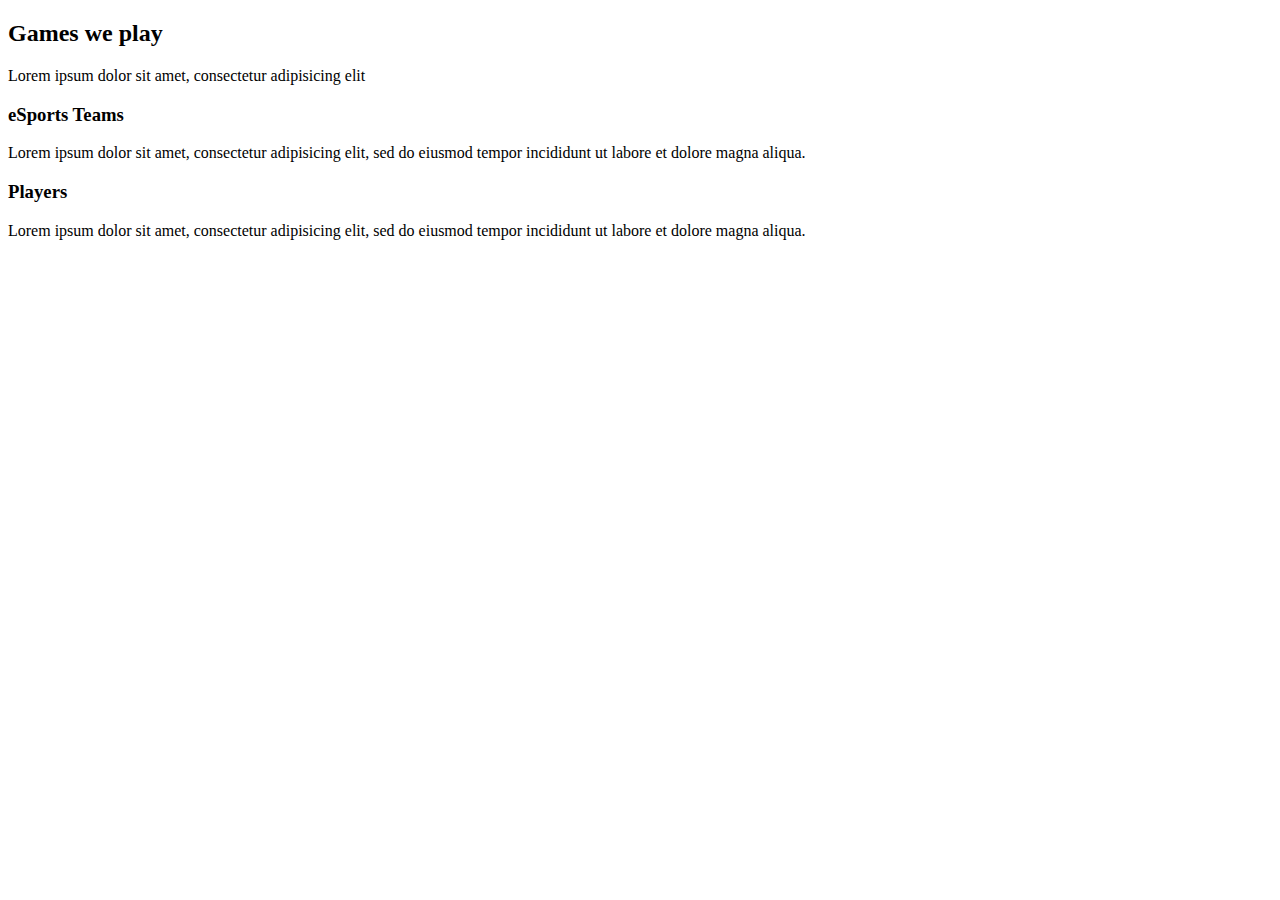
<file: GamesPage.html>
<!DOCTYPE html>
<html lang="en" dir="ltr">
  <head>
    <meta charset="utf-8">
    <title></title>
  </head>
  <body>
    <section class="Games">
      <h2>Games we play</h1>
        <p>Lorem ipsum dolor sit amet, consectetur adipisicing elit</p>
          <div class="row">
          <div class="games-col">
            <h3>eSports Teams</h3>
            <p>Lorem ipsum dolor sit amet, consectetur adipisicing elit, sed do eiusmod tempor incididunt ut labore et dolore magna aliqua.</p>
            </div>
            <div class="row">
              <div class="games-col">
                <h3>Players</h3>
                <p>Lorem ipsum dolor sit amet, consectetur adipisicing elit, sed do eiusmod tempor incididunt ut labore et dolore magna aliqua.</p>

              </div>

            </div>
      </section>

  </body>
</html>
</file>
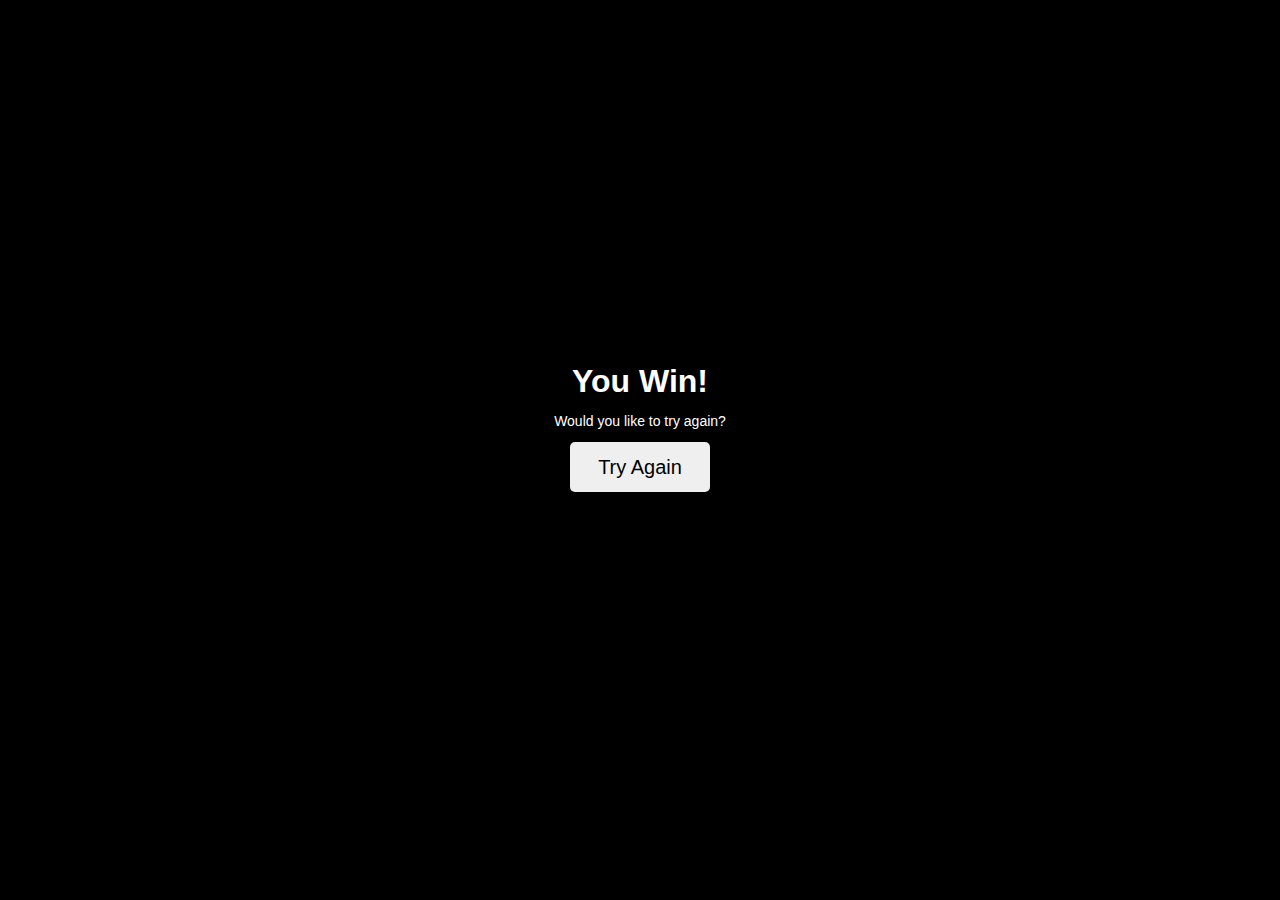
<file: results.html>
<!DOCTYPE html>
<html lang="en">
  <head>
    <meta charset="UTF-8">
    <meta http-equiv="X-UA-Compatible" content="IE=edge">
    <meta name="viewport" content="width=device-width, initial-scale=1.0">
    <link rel="stylesheet" href="style.css">
    <script src="script.js"></script>
    <title>You Win!</title>
  </head>
  <body>
    <!--CONTAINER FOR WIN SCREEN-->
    <div class="win-contianer">
      <h1>You Win!</h1>
      <p><strong>Would you like to try again?</strong></p>
      <!--LINKING BACK TO INDEX PAGE USING AND USING BUTTON WITH SAME ID FOR DESIGN-->
      <a href="GamePage.html"><input type="button" id="btn" value="Try Again"></a>
    </div>
  </body>
</html>
</file>
<file: style.css>
*{
  margin: 0;
  padding: 0;
  font-family: sans-serif;
}

.banner{
  width: 100%;
  height: 100vh;
  background-image: linear-gradient(rgba(0, 0, 0, 0.75),rgba(0, 0, 0, 0.75)), url(background.jpg);
  background-size: cover;
  background-position: center;

}
.navbar{
  width: 95%
  margin:auto;
  padding: 35px 0;
  display: flex;
  align-items:center;
  justify-content: space-between;
}
.logo{
  padding-left: 40px;
  width: 100px;
  cursor: pointer;
}
.navbar ul li{
  list-style: none;
  display: inline-block;
  margin: 0 20px;
  position: relative;
}
.navbar ul li a{
  text-decoration: none;
  color: white;
  text-transform: uppercase;

}
.navbar ul li::after{
  content: '';
  height: 3px;
  width: 0;
  background: #D462FF;
  position: absolute;
  left: 0;
  bottom: -10px;
  transition: 0.3s;

}
.navbar ul li:hover::after{
  width: 100%;
}
.content{
  width: 100%;
  position: absolute;
  top: 50%;
  transform: translateY(-50%);
  text-align: center;
  color: white;
}
.content h1{
  font-size: 70px;
  margin-top: 80px;
}
.content p{
  margin: 20px auto;
  font-weight: 100;
  line-height: 25px;
}

footer{
  background: #0C090A;
  height: auto;
  width: 100%;
  font-family: sans-serif;
  padding-top: 40px;
  color: white;
}
.footer-content{
  display: flex;
  align-items: center;
  justify-content: center;
  flex-direction: column;
  text-align: center;
}
.footer-content h3{
  font-size: 1.8rem;
  font-weight: 400;
  text-transform: capitalize;
  line-height: 3rem;
}
.footer-content p{
  max-width: 500px;
  margin: 10px auto;
  line-height: 28px;
  font-size: 14px;
}
.socials{
  list-style: none;
  display: flex;
  align-items: center;
  justify-content: center;
  margin: 1rem 0 3rem 0;
}
.socials li{
  margin: 0 10px;
}
.socials a{
  text-decoration: none;
  color: white;
}
.socials a i{
  font-size: 1.1rem;
  transition: color .4s ease;
}
.socials a:hover i{
  color: #D462FF;
}
button{
  width: 200px;
  padding: 15px 0;
  text-align: center;
  margin: 20px 10px;
  border-radius: 25px;
  font-weight: bold;
  border: 2px solid #D462FF;
  background: transparent;
  color: #fff;
  cursor: pointer;
  position: relative;
  overflow: hidden;
}
span{
  background:#D462FF;
  height: 100%;
  width: 0;
  border-radius: 25px;
  position: absolute;
  left: 0;
  bottom: 0;
  z-index: -1;
  transition: 0.5s;
}
button:hover span{
  width: 100%
}
button:hover{
  border: none;
}

.nav fa{
  display: none;
}


/*-- about us --*/
 h1{
   color: white;
 }
 .About{
   position: inherit; width: 100%;
   margin: auto;
   text-align: center;
   padding-top: 100px;
   background-image: linear-gradient(rgba(0, 0, 0, 0.75),rgba(0, 0, 0, 0.75)), url(aboutbackground.jpg);
   background-size: cover;
   background-position: center;
 }
 h2{
   font-size: 36px;
   font-weight: 600;
   color: white;
 }
 p{
   color: white;
   font-size: 14px;
   font-weight: 300;
   line-height: 22px;
   padding: 10px;
 }
 .row{
   margin: 5%;
   display: flex;
   justify-content: space-between;
 }
 .about-col{
   flex-basis: 31%;
   background: #1d1316;
   border-radius: 5px;
   margin-bottom: 5%;
   padding: 10px 12px;
   box-sizing: border-box;
 }
 h3{
   text-align: center;
   font-weight: 600;
   margin: 6px 0;
   color: white;
 }
 .about-col:hover{
   box-shadow: 0 0 20px 0px rgba(0, 0, 0, 0.2);
 }
 @media(max-width: 700px){
   .row{
     flex-direction: column;
   }
 }


body{
  /*GRADIENT TO MAKE THE GRADIENT APPEAR THE AT THE GAME SECTION*/
  background-color: rgb(0, 0, 0);
  margin: 0;
  font-family: Arial, Helvetica, sans-serif;
  color: white;
}

/*INFORMATION SECTION*/
.top-banner-container{
  background-image: url('compbackground.jpg');
  background-size: cover;
  position: relative;
  background-position: center;
  background-color: rgb(50, 48, 48);
  background-blend-mode: multiply;
  height: 700px;
}

.left-and-right-container{
  display: flex;
  flex-direction: row;
  align-items: center;
  justify-content: center;
  gap: 100px;
}

.top-right-container{
  display: flex;
  flex-direction: column;
  align-items: center;
  text-align: center;
  width: 700px;
}

.top-left-container{
  display: flex;
  flex-direction: column;
  align-items: center;
  text-align: center;
  width: 700px;
}

button{
  width: 200px;
  padding: 15px 0;
  text-align: center;
  margin: 20px 10px;
  border-radius: 25px;
  font-weight: bold;
  border: 2px solid #D462FF;
  background: transparent;
  color: #fff;
  cursor: pointer;
  position: relative;
  overflow: hidden;
}
span{
  background:#D462FF;
  height: 100%;
  width: 0;
  border-radius: 25px;
  position: absolute;
  left: 0;
  bottom: 0;
  z-index: -1;
  transition: 0.5s;
}
button:hover span{
  width: 100%
}
button:hover{
  border: none;
}

.game-and-info{
  display: flex;
  flex-direction: row;
  align-items: center;
  justify-content: center;
  gap: 100px;
  margin-left: 50px;
}

/* INFORMATION BOX AT THE BOTTOM */
.info-box{
  background-image: url("peripherals.jpg");
  background-size: cover;
  position: relative;
  background-position: center;
  background-color: rgb(59, 55, 55);
  background-blend-mode: multiply;
  display: flex;
  flex-direction: column;
  align-items: center;
  text-align: center;
  height: 400px;
  width: 500px;
  border-radius: 20px;
  margin-top: 30px;
  margin-left: 30px;
}

/*GAME SECTION*/
.game-container{
  background-image: url('background.jpg');
  background-size: cover;
  position: relative;
  background-position: center;
  background-color: rgb(58, 58, 58);
  background-blend-mode: multiply;
  width: 700px;
  margin-top: 30px;
  display: flex;
  flex-direction: column;
  justify-content: center;
  align-items: center;
  text-align: center;
  min-height: 50vh;
  border-radius: 20px;
}

#number-guess{
  width: 300px;
  height: 50px;
  text-align: center;
  border: none;
  border-radius: 5px;
  margin-top: 10px;
}

#btn{
  border: none;
  width: 140px;
  height: 50px;
  font-size: 20px;
  cursor: pointer;
  border-radius: 5px;
}

/* HAVE AN EFFECT WHEN BUTTON IS CLICKED */
#btn:active{
  background-color: lightgray;
}

/*WIN SCREEN*/
.win-contianer{
  display: flex;
  flex-direction: column;
  justify-content: center;
  align-items: center;
  text-align: center;
  min-height: 95vh;
}
</file>
